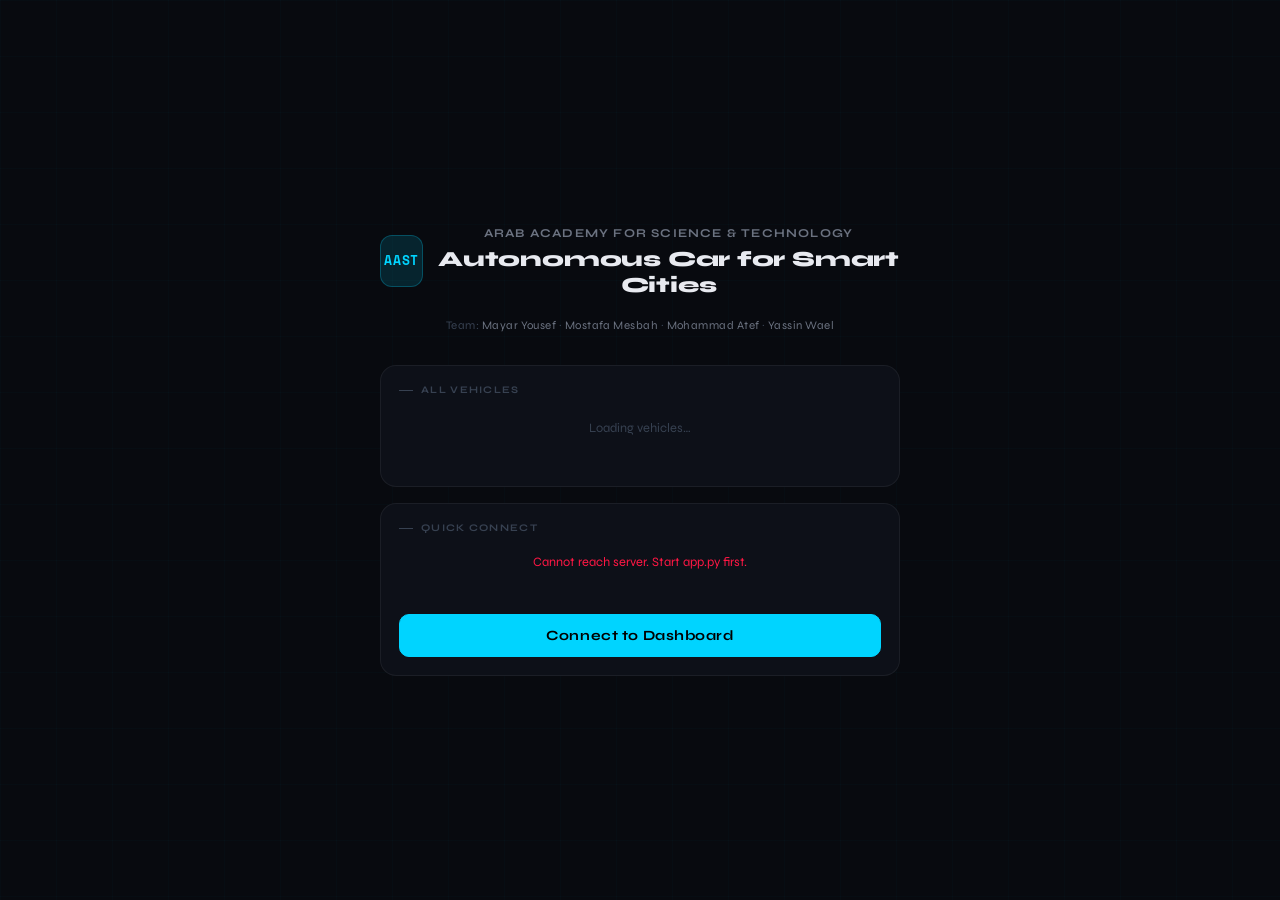
<file: web_app/frontend/index.html>
<!DOCTYPE html>
<html lang="en">
<head>
<meta charset="UTF-8">
<meta name="viewport" content="width=device-width, initial-scale=1.0">
<title>AAST — Autonomous Car · Mission Control</title>
<link rel="stylesheet" href="css/style.css">
<style>
.aast-header {
  text-align:center; margin-bottom:28px;
}
.aast-logo-row {
  display:flex; align-items:center; justify-content:center; gap:14px; margin-bottom:16px;
}
.aast-logo-box {
  width:52px; height:52px; border-radius:12px;
  background:var(--aGlow); border:1px solid rgba(0,212,255,.25);
  display:flex; align-items:center; justify-content:center;
  font-family:var(--font-data); font-size:.8rem; font-weight:700; color:var(--accent);
  letter-spacing:.05em;
}
.aast-name { font-size:.75rem; font-weight:700; letter-spacing:.1em; text-transform:uppercase; color:var(--txt2); line-height:1.5 }
.aast-project { font-size:1.35rem; font-weight:800; letter-spacing:-.01em; color:var(--txt); margin-top:4px }
.aast-team { font-size:.72rem; color:var(--txt3); letter-spacing:.04em; line-height:2; margin-top:12px }
.aast-team span { color:var(--txt2) }
.multi-view-grid {
  display:grid; grid-template-columns:repeat(auto-fit,minmax(200px,1fr)); gap:12px; margin-bottom:20px;
}
.multi-car-tile {
  background:var(--bg2); border:1px solid var(--line); border-radius:var(--r2);
  padding:16px; cursor:pointer; transition:all .2s var(--ease); text-decoration:none; color:inherit;
  display:block;
}
.multi-car-tile:hover { border-color:var(--accent); background:var(--aGlow) }
.mct-id { font-family:var(--font-data); font-size:.85rem; font-weight:700; color:var(--txt); margin-bottom:8px }
.mct-row { display:flex; justify-content:space-between; font-size:.72rem; color:var(--txt2); margin-bottom:4px }
.mct-val { font-family:var(--font-data); color:var(--txt) }
.mct-status { margin-top:10px }
</style>
</head>
<body>
<div class="login-bg">
  <div class="login-box">

    <div class="aast-header">
      <div class="aast-logo-row">
        <div class="aast-logo-box">AAST</div>
        <div>
          <div class="aast-name">Arab Academy for Science &amp; Technology</div>
          <div class="aast-project">Autonomous Car for Smart Cities</div>
        </div>
      </div>
      <div class="aast-team">
        Team: <span>Mayar Yousef</span> · <span>Mostafa Mesbah</span> · <span>Mohammad Atef</span> · <span>Yassin Wael</span>
      </div>
    </div>

    <!-- Multi-car overview -->
    <div class="card" style="margin-bottom:16px">
      <div class="card-label">All vehicles</div>
      <div id="multiView" class="multi-view-grid">
        <div style="grid-column:1/-1;text-align:center;color:var(--txt3);font-size:.8rem;padding:12px">Loading vehicles…</div>
      </div>
    </div>

    <!-- Single-car connect -->
    <div class="card">
      <div class="card-label">Quick connect</div>
      <div class="car-grid" id="carGrid">
        <div style="grid-column:1/-1;text-align:center;color:var(--txt3);font-size:.8rem;padding:12px">Contacting server…</div>
      </div>
      <button class="btn btn-accent btn-block btn-lg" id="connectBtn" disabled style="margin-top:16px">
        Connect to Dashboard
      </button>
    </div>

  </div>
</div>

<script>
const SERVER_URL = `http://${window.location.hostname}:5000`;
let selectedCar = null;

function renderMultiView(cars) {
  const el = document.getElementById('multiView');
  const ids = Object.keys(cars);
  if (!ids.length) { el.innerHTML = '<div style="grid-column:1/-1;text-align:center;color:var(--txt3);font-size:.8rem;padding:12px">No vehicles found</div>'; return; }
  el.innerHTML = ids.map(id => {
    const c = cars[id];
    const ok = c.connected;
    const spd = Math.round(c.speed||0);
    const bat = Math.round(c.battery||100);
    const status = c.status || 'idle';
    return `<a class="multi-car-tile" href="dashboard.html" onclick="localStorage.setItem('selectedCarId','${id}')">
      <div class="mct-id">${id}</div>
      <div class="mct-row"><span>Motor PWM</span><span class="mct-val">${spd}</span></div>
      <div class="mct-row"><span>Battery</span><span class="mct-val">${bat}%</span></div>
      <div class="mct-row"><span>Mode</span><span class="mct-val">${c.mode||'—'}</span></div>
      <div class="mct-status"><span class="status-pill s-${status}" style="font-size:.62rem;padding:3px 10px">${status}</span></div>
    </a>`;
  }).join('');
}

function renderQuickSelect(cars) {
  const grid = document.getElementById('carGrid');
  const ids = Object.keys(cars);
  if (!ids.length) { grid.innerHTML = '<div style="grid-column:1/-1;text-align:center;color:var(--txt3);font-size:.8rem">No vehicles found. Is the server running?</div>'; return; }
  grid.innerHTML = ids.map(id => {
    const c = cars[id];
    return `<div class="car-option" onclick="selectCar('${id}',this)">
      <div class="car-option-id">${id}</div>
      <div class="car-option-status ${c.connected?'car-status-online':'car-status-offline'}">${c.connected?'● Online':'○ Offline'}</div>
    </div>`;
  }).join('');
}

function selectCar(id, el) {
  document.querySelectorAll('.car-option').forEach(e => e.classList.remove('selected'));
  el.classList.add('selected');
  selectedCar = id;
  document.getElementById('connectBtn').disabled = false;
}

document.getElementById('connectBtn').addEventListener('click', () => {
  if (selectedCar) {
    localStorage.setItem('selectedCarId', selectedCar);
    window.location.href = 'dashboard.html';
  }
});

async function loadCars() {
  try {
    const res  = await fetch(`${SERVER_URL}/api/cars`);
    const cars = await res.json();
    renderMultiView(cars);
    renderQuickSelect(cars);
  } catch(e) {
    document.getElementById('carGrid').innerHTML = '<div style="grid-column:1/-1;text-align:center;color:var(--red);font-size:.8rem;padding:8px">Cannot reach server. Start app.py first.</div>';
  }
}

loadCars();
setInterval(loadCars, 5000);
</script>
</body>
</html>
</file>
<file: web_app/frontend/css/style.css>
/* ============================================================
   AAST Autonomous Car — Mission Control
   Syne (UI) + Space Mono (data)
   ============================================================ */
@import url('https://fonts.googleapis.com/css2?family=Syne:wght@400;500;600;700;800&family=Space+Mono:wght@400;700&display=swap');

:root {
  --bg:        #080a0f;
  --bg1:       #0d1018;
  --bg2:       #131720;
  --bg3:       #1a2030;
  --line:      rgba(255,255,255,0.06);
  --line2:     rgba(255,255,255,0.11);
  --txt:       #e8eaf0;
  --txt2:      #6b7280;
  --txt3:      #374151;
  --accent:    #00d4ff;
  --accent2:   #0099cc;
  --aGlow:     rgba(0,212,255,0.13);
  --green:     #00e676;
  --gGlow:     rgba(0,230,118,0.15);
  --yellow:    #ffd600;
  --yGlow:     rgba(255,214,0,0.15);
  --red:       #ff1744;
  --rGlow:     rgba(255,23,68,0.15);
  --orange:    #ff6d00;
  --oGlow:     rgba(255,109,0,0.15);
  --r:         10px;
  --r2:        16px;
  --ease:      cubic-bezier(.16,1,.3,1);
  --font-ui:   'Syne', sans-serif;
  --font-data: 'Space Mono', monospace;
  --nav-h:     56px;
}

*,*::before,*::after { box-sizing:border-box; margin:0; padding:0 }
html { scroll-behavior:smooth }
body {
  font-family: var(--font-ui);
  background: var(--bg);
  color: var(--txt);
  min-height: 100vh;
  overflow-x: hidden;
  -webkit-font-smoothing: antialiased;
}
body::before {
  content:''; position:fixed; inset:0; pointer-events:none; z-index:0;
  background-image:
    linear-gradient(rgba(0,212,255,.018) 1px,transparent 1px),
    linear-gradient(90deg,rgba(0,212,255,.018) 1px,transparent 1px);
  background-size: 56px 56px;
}

/* ── SHARED NAV ──────────────────────────────────────────── */
.nav {
  position:sticky; top:0; z-index:200;
  height: var(--nav-h);
  background: rgba(8,10,15,.92);
  backdrop-filter: blur(16px);
  border-bottom: 1px solid var(--line);
  display:flex; align-items:center;
}
.nav-container {
  max-width:1440px; margin:0 auto; padding:0 24px;
  display:flex; justify-content:space-between; align-items:center; width:100%;
}
.nav-brand {
  font-size:.82rem; font-weight:700; letter-spacing:.1em; text-transform:uppercase;
  color:var(--txt); display:flex; align-items:center; gap:10px;
}
.nav-brand-dot {
  width:8px; height:8px; border-radius:50%; background:var(--accent);
  box-shadow:0 0 10px var(--accent);
  animation: livepulse 2.5s ease-in-out infinite;
  flex-shrink:0;
}
@keyframes livepulse { 0%,100%{opacity:1;box-shadow:0 0 8px var(--accent)} 50%{opacity:.3;box-shadow:0 0 3px var(--accent)} }
.nav-links { display:flex; gap:2px; list-style:none }
.nav-links a {
  display:flex; align-items:center; gap:6px;
  padding:7px 13px; border-radius:var(--r);
  font-size:.78rem; font-weight:600; letter-spacing:.04em; text-transform:uppercase;
  color:var(--txt2); text-decoration:none;
  transition: color .2s, background .2s;
}
.nav-links a:hover { color:var(--txt); background:var(--bg2) }
.nav-links a.active { color:var(--accent); background:var(--aGlow) }
.nav-right { display:flex; align-items:center; gap:10px }
.conn-pill {
  display:flex; align-items:center; gap:6px;
  padding:4px 12px; border-radius:99px;
  font-size:.65rem; font-weight:700; letter-spacing:.07em; text-transform:uppercase;
  border:1px solid;
}
.conn-pill::before { content:''; width:5px; height:5px; border-radius:50%; flex-shrink:0 }
.conn-ok  { background:var(--gGlow); color:var(--green); border-color:rgba(0,230,118,.25) }
.conn-ok::before { background:var(--green); animation:livepulse 1.8s infinite }
.conn-lost{ background:var(--rGlow); color:var(--red); border-color:rgba(255,23,68,.3) }
.conn-lost::before { background:var(--red) }
.nav-car-select {
  background:var(--bg2); color:var(--txt); border:1px solid var(--line2);
  border-radius:var(--r); padding:5px 10px;
  font-family:var(--font-ui); font-size:.78rem; cursor:pointer;
}
.nav-car-select:focus { outline:none; border-color:var(--accent) }

/* ── SHARED LAYOUT ───────────────────────────────────────── */
.page-wrap { max-width:1440px; margin:0 auto; padding:20px 24px; position:relative; z-index:1 }
.page-header {
  display:flex; align-items:center; justify-content:space-between;
  margin-bottom:20px;
}
.page-title { font-size:1.1rem; font-weight:700; letter-spacing:.04em; text-transform:uppercase; color:var(--txt) }
.grid { display:grid; gap:16px }
.g2 { grid-template-columns:repeat(2,minmax(0,1fr)) }
.g3 { grid-template-columns:repeat(3,minmax(0,1fr)) }
.g4 { grid-template-columns:repeat(4,minmax(0,1fr)) }

/* ── CARDS ───────────────────────────────────────────────── */
.card {
  background:var(--bg1); border:1px solid var(--line); border-radius:var(--r2);
  padding:18px; position:relative; overflow:hidden;
  transition: border-color .25s;
}
.card:hover { border-color:var(--line2) }
.card::after {
  content:''; position:absolute; top:0; left:0; right:0; height:1px;
  background:linear-gradient(90deg,transparent,var(--accent),transparent);
  opacity:0; transition:opacity .3s;
}
.card:hover::after { opacity:.4 }
.card-label {
  font-size:.63rem; font-weight:700; letter-spacing:.13em; text-transform:uppercase;
  color:var(--txt3); margin-bottom:12px; display:flex; align-items:center; gap:8px;
}
.card-label::before { content:''; width:14px; height:1px; background:var(--txt3) }

/* ── BUTTONS ─────────────────────────────────────────────── */
.btn {
  padding:9px 16px; border-radius:var(--r);
  font-family:var(--font-ui); font-size:.78rem; font-weight:700; letter-spacing:.04em;
  cursor:pointer; border:1px solid; transition:all .2s;
  display:inline-flex; align-items:center; justify-content:center; gap:6px; white-space:nowrap;
}
.btn-block { width:100% }
.btn-lg { padding:12px 24px; font-size:.88rem }
.btn-accent  { background:var(--accent); color:#000; border-color:var(--accent) }
.btn-accent:hover { background:var(--accent2); border-color:var(--accent2) }
.btn-ghost   { background:transparent; color:var(--txt2); border-color:var(--line2) }
.btn-ghost:hover { background:var(--bg2); color:var(--txt); border-color:var(--line2) }
.btn-danger  { background:var(--rGlow); color:var(--red); border-color:rgba(255,23,68,.3) }
.btn-danger:hover { background:var(--red); color:#fff }
.btn-success { background:var(--gGlow); color:var(--green); border-color:rgba(0,230,118,.25) }
.btn-success:hover { background:var(--green); color:#000 }
.btn-stop {
  background:var(--red); color:#fff; border-color:var(--red);
  font-size:.88rem; padding:12px;
}
.btn-stop:hover { background:#c01232 }

/* ── STATUS PILLS ────────────────────────────────────────── */
.status-pill {
  display:inline-flex; align-items:center; gap:7px;
  padding:5px 14px; border-radius:99px;
  font-size:.7rem; font-weight:700; letter-spacing:.08em; text-transform:uppercase; border:1px solid;
}
.status-pill::before { content:''; width:6px; height:6px; border-radius:50%; flex-shrink:0 }
.s-idle    { background:rgba(107,114,128,.1); color:var(--txt2); border-color:rgba(107,114,128,.2) }
.s-idle::before { background:var(--txt2) }
.s-driving { background:rgba(0,230,118,.1); color:var(--green); border-color:rgba(0,230,118,.25) }
.s-driving::before { background:var(--green); animation:livepulse 1.8s infinite }
.s-stopped { background:var(--yGlow); color:var(--yellow); border-color:rgba(255,214,0,.3) }
.s-stopped::before { background:var(--yellow) }
.s-alert   { background:var(--rGlow); color:var(--red); border-color:rgba(255,23,68,.3) }
.s-alert::before { background:var(--red); animation:livepulse 1s infinite }

/* ── STAT NUMBERS ────────────────────────────────────────── */
.stat-num { font-family:var(--font-data); font-weight:700; letter-spacing:-.03em; line-height:1 }
.stat-unit { font-size:.7rem; color:var(--txt2); font-family:var(--font-data); margin-top:4px; letter-spacing:.08em }

/* ── PROGRESS BARS ───────────────────────────────────────── */
.pbar-wrap { height:6px; background:var(--bg3); border-radius:99px; overflow:hidden; margin-top:10px }
.pbar { height:100%; border-radius:99px; transition:width .5s var(--ease), background .3s }
.pbar-ok   { background:var(--green) }
.pbar-warn { background:var(--yellow) }
.pbar-crit { background:var(--red); animation:pbarcrit 1.2s ease-in-out infinite }
@keyframes pbarcrit { 0%,100%{opacity:1} 50%{opacity:.4} }

/* ── ALERT BANNERS ───────────────────────────────────────── */
.alert-banner {
  display:flex; align-items:center; gap:14px;
  padding:12px 18px; border-radius:var(--r2); border:1px solid;
  animation:slidedown .3s var(--ease);
  margin-bottom:0;
}
.alert-banner.hidden { display:none !important }
@keyframes slidedown { from{opacity:0;transform:translateY(-8px)} to{opacity:1;transform:translateY(0)} }
.ab-danger  { background:var(--rGlow); border-color:rgba(255,23,68,.3) }
.ab-warning { background:var(--oGlow); border-color:rgba(255,109,0,.3) }
.ab-caution { background:var(--yGlow); border-color:rgba(255,214,0,.3) }
.ab-info    { background:var(--aGlow); border-color:rgba(0,212,255,.25) }
.ab-pulse   { animation:slidedown .3s var(--ease), abpulse 1.5s ease-in-out infinite .3s }
@keyframes abpulse { 0%,100%{border-color:rgba(255,23,68,.3)} 50%{border-color:rgba(255,23,68,.8);box-shadow:0 0 18px rgba(255,23,68,.12)} }
.ab-icon { width:36px; height:36px; border-radius:50%; display:flex; align-items:center; justify-content:center; flex-shrink:0 }
.ab-icon-red { background:var(--red) }
.ab-icon-orange { background:var(--orange) }
.ab-icon-yellow { background:var(--yellow) }
.ab-text { flex:1 }
.ab-title { font-size:.88rem; font-weight:700 }
.ab-sub { font-size:.72rem; color:var(--txt2); margin-top:2px }
.ab-dismiss { background:none; border:1px solid var(--line2); color:var(--txt2); border-radius:6px; padding:3px 10px; font-size:.68rem; cursor:pointer; font-family:var(--font-ui) }
.ab-dismiss:hover { background:var(--bg3) }

/* ── CAR SELECTION (index) ───────────────────────────────── */
.login-bg {
  min-height:100vh; display:flex; align-items:center; justify-content:center;
  padding:24px; position:relative; z-index:1;
}
.login-box { width:100%; max-width:520px }
.login-title { font-size:1.1rem; font-weight:700; letter-spacing:.08em; text-transform:uppercase; color:var(--accent); margin-bottom:6px }
.login-sub { font-size:.82rem; color:var(--txt2); margin-bottom:24px }
.login-team { font-size:.68rem; color:var(--txt3); letter-spacing:.06em; margin-bottom:24px; line-height:1.8 }
.car-grid { display:grid; grid-template-columns:repeat(auto-fit,minmax(130px,1fr)); gap:12px; margin-bottom:20px }
.car-option {
  padding:20px 12px; text-align:center;
  background:var(--bg2); border:1px solid var(--line);
  border-radius:var(--r2); cursor:pointer; transition:all .2s var(--ease);
}
.car-option:hover { background:var(--bg3); border-color:var(--line2); transform:translateY(-2px) }
.car-option.selected { border-color:var(--accent); background:var(--aGlow) }
.car-option-id { font-family:var(--font-data); font-size:.9rem; font-weight:700; margin-bottom:8px }
.car-option-status { font-size:.65rem; font-weight:700; letter-spacing:.07em; text-transform:uppercase }
.car-status-online  { color:var(--green) }
.car-status-offline { color:var(--txt3) }

/* ── MAP ─────────────────────────────────────────────────── */
#map, #tripMap { border-radius:var(--r2); overflow:hidden; border:1px solid var(--line) }
.leaflet-container { background:#0d1018 !important }

/* ── CAMERA ──────────────────────────────────────────────── */
.camera-feed { width:100%; border-radius:var(--r2); border:1px solid var(--line); display:block }
.cam-overlay-badge {
  display:inline-flex; align-items:center; gap:6px;
  background:rgba(8,10,15,.85); border:1px solid var(--line2);
  border-radius:99px; padding:4px 12px;
  font-size:.65rem; font-weight:700; letter-spacing:.07em; text-transform:uppercase; color:var(--txt2);
}

/* ── ALERTS PAGE ─────────────────────────────────────────── */
.alert-item {
  padding:12px 14px; border-radius:var(--r); border:1px solid var(--line);
  border-left:3px solid; background:var(--bg2); margin-bottom:8px;
  display:flex; gap:12px; align-items:flex-start;
}
.alert-item.info    { border-left-color:var(--accent); }
.alert-item.warning { border-left-color:var(--yellow); background:rgba(255,214,0,.04) }
.alert-item.critical{ border-left-color:var(--red); background:rgba(255,23,68,.04) }
.alert-time { font-family:var(--font-data); font-size:.65rem; color:var(--txt3); flex-shrink:0; margin-top:2px }
.alert-msg  { font-size:.8rem; color:var(--txt2) }

/* ── TABLES ──────────────────────────────────────────────── */
table { width:100%; border-collapse:collapse }
th, td { padding:10px 12px; text-align:left; border-bottom:1px solid var(--line); font-size:.8rem }
th { font-size:.65rem; font-weight:700; letter-spacing:.1em; text-transform:uppercase; color:var(--txt3); background:var(--bg) }
td { color:var(--txt2); font-family:var(--font-data) }
tr:hover td { background:var(--bg2) }

/* ── CHART WRAPPER ───────────────────────────────────────── */
.chart-wrap { position:relative }

/* ── RESPONSIVE ──────────────────────────────────────────── */
@media(max-width:900px) {
  .g4,.g3 { grid-template-columns:repeat(2,minmax(0,1fr)) }
  .hide-sm { display:none }
}
@media(max-width:600px) {
  .g4,.g3,.g2 { grid-template-columns:1fr }
  .nav-links a span { display:none }
  .page-wrap { padding:14px 14px }
}
</file>
